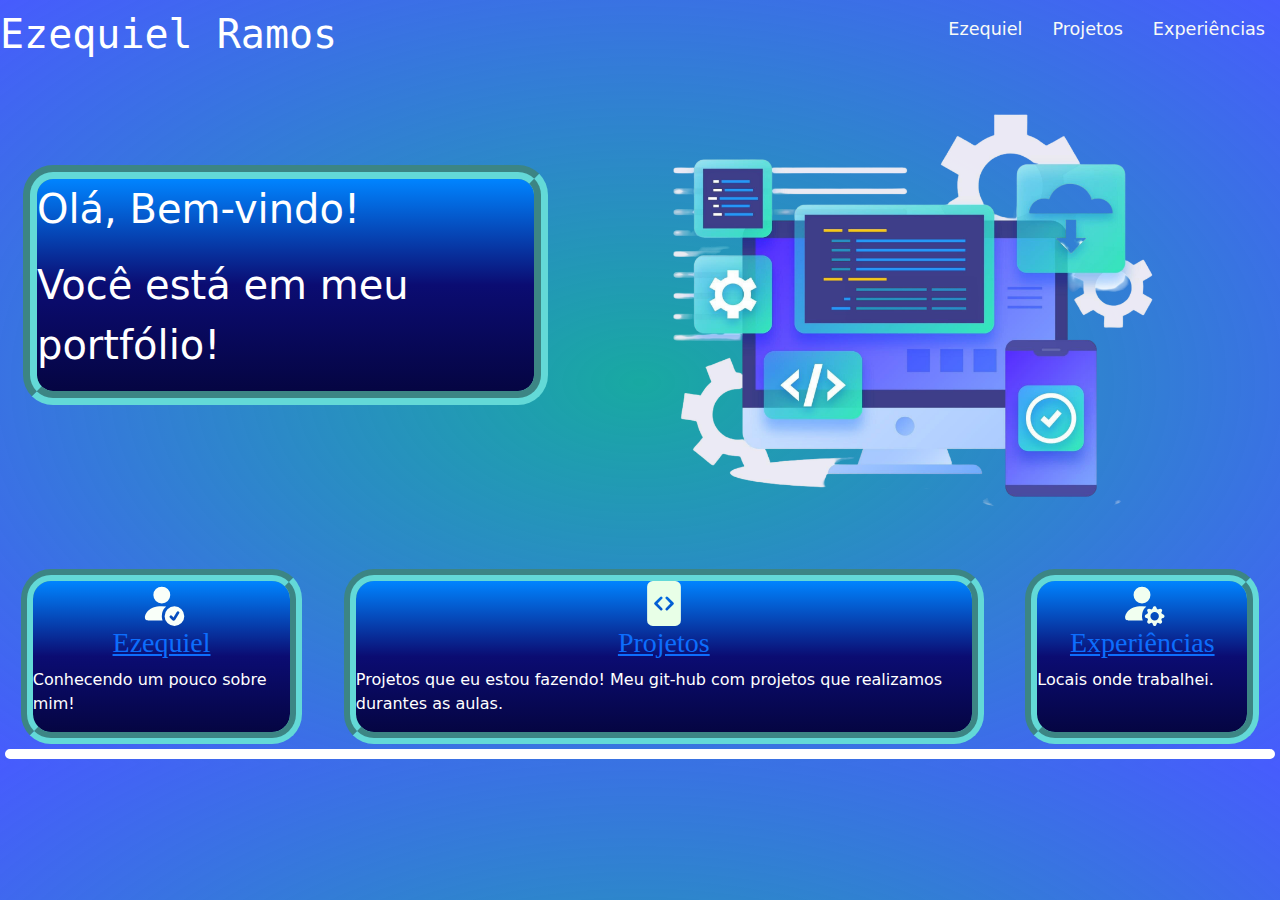
<file: index.html>
<!DOCTYPE html>
<html lang="pt-BR">
<head>
    <meta charset="UTF-8">
    <meta name="viewport" content="width=device-width, initial-scale=1.0">
    <title>Portfólio</title>
    <link href="https://cdn.jsdelivr.net/npm/bootstrap@5.3.0/dist/css/bootstrap.min.css" rel="stylesheet">
    <link rel="stylesheet" href="style.css">
    <link rel="stylesheet" href="pessoal.html">
    <link rel="stylesheet" href="projetos.html">
    <link rel="stylesheet" href="experiencia.html">
</head>

<body>

    <header class="menu">
        
      <div class="nome">
        <h1>Ezequiel Ramos</h1>
      </div>
    <ul>
    <nav>
      <a title="Ezequiel" href="pessoal.html">Ezequiel</a>
      <a title="Projetos" href="projetos.html">Projetos</a>
      <a title="Experiências" href="experiencia.html">Experiências</a>
   </nav>
   </ul>    
  </div>    
</header>
 
<main class="portfolio">

  <section class="sobre-mim">
    <p>Olá, Bem-vindo!</p>
    <p>Você está em meu portfólio!</p>
  </section>

  <div class="imagem-portfolio">
    <img src="img/freepik__background__28905.png"  alt="imagem-inicio">
  </div>
</main>

    <section class="itens-link">
      <div class="link-eu">
        <svg xmlns="http://www.w3.org/2000/svg" width="45" height="45" fill="currentColor" class="bi bi-person-fill-check" viewBox="0 0 16 16">
        <path d="M12.5 16a3.5 3.5 0 1 0 0-7 3.5 3.5 0 0 0 0 7m1.679-4.493-1.335 2.226a.75.75 0 0 1-1.174.144l-.774-.773a.5.5 0 0 1 .708-.708l.547.548 1.17-1.951a.5.5 0 1 1 .858.514M11 5a3 3 0 1 1-6 0 3 3 0 0 1 6 0"/>
        <path d="M2 13c0 1 1 1 1 1h5.256A4.5 4.5 0 0 1 8 12.5a4.5 4.5 0 0 1 1.544-3.393Q8.844 9.002 8 9c-5 0-6 3-6 4"/>
      </svg>
          <h3>
          <a title="Sobre mim" href="pessoal.html" id="#ezequiel">Ezequiel
          </a>
          </h3>
          <p>Conhecendo um pouco sobre mim!</p>
        </div>
        
        <div class="link-projeto"><svg xmlns="http://www.w3.org/2000/svg" width="45" height="45" fill="currentColor" class="bi bi-file-code-fill" viewBox="0 0 16 16">
          <path d="M12 0H4a2 2 0 0 0-2 2v12a2 2 0 0 0 2 2h8a2 2 0 0 0 2-2V2a2 2 0 0 0-2-2M6.646 5.646a.5.5 0 1 1 .708.708L5.707 8l1.647 1.646a.5.5 0 0 1-.708.708l-2-2a.5.5 0 0 1 0-.708zm2.708 0 2 2a.5.5 0 0 1 0 .708l-2 2a.5.5 0 0 1-.708-.708L10.293 8 8.646 6.354a.5.5 0 1 1 .708-.708"/>
        </svg>
            <h3>
              <a title="Meus Projetos" href="projetos.html" id="projetos">Projetos 
              </a>
            </h3>
            <p>
              Projetos que eu estou fazendo! Meu git-hub com projetos que realizamos durantes as aulas.
            </p>
          </div>
          <div class="link-experiencia">
          <h3><svg xmlns="http://www.w3.org/2000/svg" width="45" height="45" fill="currentColor" class="bi bi-person-fill-gear" viewBox="0 0 16 16">
            <path d="M11 5a3 3 0 1 1-6 0 3 3 0 0 1 6 0m-9 8c0 1 1 1 1 1h5.256A4.5 4.5 0 0 1 8 12.5a4.5 4.5 0 0 1 1.544-3.393Q8.844 9.002 8 9c-5 0-6 3-6 4m9.886-3.54c.18-.613 1.048-.613 1.229 0l.043.148a.64.64 0 0 0 .921.382l.136-.074c.561-.306 1.175.308.87.869l-.075.136a.64.64 0 0 0 .382.92l.149.045c.612.18.612 1.048 0 1.229l-.15.043a.64.64 0 0 0-.38.921l.074.136c.305.561-.309 1.175-.87.87l-.136-.075a.64.64 0 0 0-.92.382l-.045.149c-.18.612-1.048.612-1.229 0l-.043-.15a.64.64 0 0 0-.921-.38l-.136.074c-.561.305-1.175-.309-.87-.87l.075-.136a.64.64 0 0 0-.382-.92l-.148-.045c-.613-.18-.613-1.048 0-1.229l.148-.043a.64.64 0 0 0 .382-.921l-.074-.136c-.306-.561.308-1.175.869-.87l.136.075a.64.64 0 0 0 .92-.382zM14 12.5a1.5 1.5 0 1 0-3 0 1.5 1.5 0 0 0 3 0"/>
          </svg>
            <a title="Experiências Profissional" href="experiencia.html" id="experiencias">Experiências
            </a>
          </h3>
            <p>
              Locais onde trabalhei.
            </p>
        </div>
    </section>
    
    <footer>

    </footer>

</body>
</html>
</file>
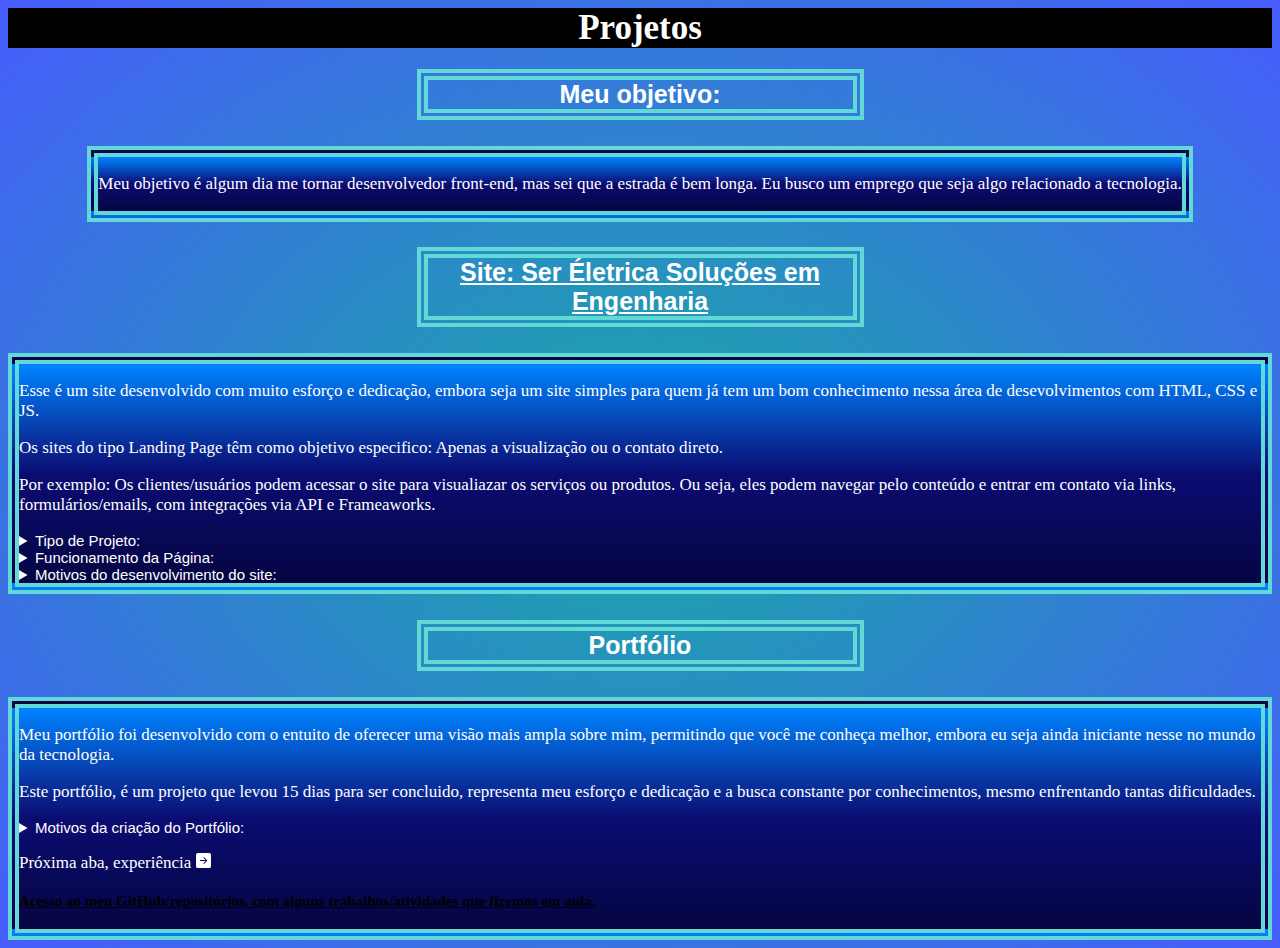
<file: projetos.html>
<!DOCTYPE html>
<html lang="en">
<head>
    <meta charset="UTF-8">
    <meta name="viewport" content="width=device-width, initial-scale=1.0">
    <title>Document</title>
</head>
<style>
   body{

    background: radial-gradient(#18a9a2, #0925fdbf); 
}
h1{
margin: 0;
text-align: center;
font-size: 35px;
background-color: rgb(0, 0, 0);
color: rgb(253, 253, 252);
border: 8px;
font-family: sans-serif;
}
h1, p{    font-family: serif;
    
}
p{    font-family: serif;
      font-size: 17px;
      color: white;
      
    
}

h2{
font-family: sans-serif;
width: 425px;
text-align: center;
font-size: 25px;
border: 11px double #63d9d7;
color: rgb(255, 255, 255);
}
.objetivo{
    border: 11px double #63d9d7;
    background: linear-gradient(to top, rgb(5, 5, 66), rgb(11, 12, 114), rgb(0, 132, 255));
    font-family: sans-serif;
    font-size: 15px;
}
main{display: flex;
    flex-wrap: wrap;
    justify-content: space-evenly;
    gap: 5px;
}
.projetos{
    border: 11px double #63d9d7;
    background: linear-gradient(to top, rgb(5, 5, 66), rgb(11, 12, 114), rgb(0, 132, 255));
    font-family: sans-serif;
    font-size: 15px;
}
.proj-portfolio{ 
    border: 11px double #63d9d7;
    background: linear-gradient(to top, rgb(5, 5, 66), rgb(11, 12, 114), rgb(0, 132, 255));
    font-family: sans-serif;
    font-size: 15px;
}
h3 a{
    font-family: serif;
    font-size: 15px;
   color: rgb(0, 0, 0); 
}
details{
    color:  rgb(255, 255, 255);
}
a{
    color:  rgb(255, 255, 255);
}
@media  screen and (max-width: 480) {
    body{
      
    }
    h2{
        width: 100%;
    }
    .objetivo{
        font-size: 18px;
    }
    .proj-portfolio{
        font-size: 18px;
    }
    .projetos{
        font-size: 18px;
    }
}
</style>
<body>
    <header>
        <h1>Projetos</h1>
    </header>
<main>
    <h2>Meu objetivo:</h2>
    <section class="objetivo">
        <p>Meu objetivo é algum dia me tornar desenvolvedor front-end, mas sei que a estrada é bem longa. Eu busco um emprego que seja algo relacionado a tecnologia. </p>
    </section>
    <h2><a href="https://ser-eltrica.netlify.app/">Site: Ser Életrica Soluções em Engenharia</a></h2>
 <section class="projetos">
           <p>Esse é um site desenvolvido com muito esforço e dedicação, embora seja um site simples para quem já tem um bom conhecimento nessa área de desevolvimentos com HTML, CSS e JS.</p> 
           <p>Os sites do tipo Landing Page têm como objetivo especifico: Apenas a visualização ou o contato direto.</p>
           <p>Por exemplo: Os clientes/usuários podem acessar o site para visualiazar os serviços ou produtos. Ou seja, eles podem navegar pelo conteúdo e entrar em contato via links, formulários/emails, com integrações via API e Frameaworks.</p>
           <details>
               <summary>Tipo de Projeto:</summary>
                <p>Landing Page Responsiva.</p>
                <p>Tecnologias Usadas: HTML5, CSS, JavaScript e Frameworks.</p>
                <p>EmailJS API (para receber e enviar e-mails com informações).</p>
           </details>
           <details>
               <summary>Funcionamento da Página:</summary>
               <p>Na primeira aba, o cliente pode conhecer a empresa, benefícios, duvidas, e acessar contatos integrados via links.</p>
               <p>N segunda aba da página, o cliente pode visualiazar os projetos realizados e ver 6 etapas com uma breve explicação do desenvolvimento do projeto</p>
               <p>Na terceira aba da pagina, o cliente pode preencher seu nome, e-mail, estado e cidade, além de calcular seu consumo kWh (cálculo feito via JS).</p>
               <p>Ao enviar os dados, o cliente recebe imediatemente o resultado do consumo, enquanto o proprietario da empresa recebe essas informções por email para desenvolver um projeto personalizado(integração via API).</p>
               <p>O cliente ao mesmo tempo recebe um e-mail com uma mensagem automática do proprietario da empresa(envio automatizado via API).</p>
            </details>
            <details>
                <summary>Motivos do desenvolvimento do site:</summary>
                <p>Pelo interesse no Front-end, o que mais me cativou.</p>
                <p>Para a prática e ter a primeira experiência com desenvolvimentoWeb real.</p>
                <p>Novos conhecimento em HTML e CSS, além do segundo contato com JavaScript.</p>
                 <p></p>
            </details>
   </section> 
   <h2>Portfólio</h2>
   <section class="proj-portfolio">
          <p>Meu portfólio foi desenvolvido com o entuito de oferecer uma visão mais ampla sobre mim, permitindo que você me conheça melhor, embora eu seja ainda iniciante nesse no mundo da tecnologia.</p>
          <p>Este portfólio, é um projeto que levou 15 dias para ser concluido, representa meu esforço e dedicação e a busca constante por conhecimentos, mesmo enfrentando tantas dificuldades.</p>
     <details>
          <summary> Motivos da criação do Portfólio: </summary>
            <p>Devido um professor de Csharp(C#), na ultima aula ele mencionou a importância de ter um portfólio, o que despertou-me a vontade de criar o meu.</p>           
            <p>Me apresentar e compartilhar minha jornada.</p> 
            <p>Forma de praticar e entender mais sobre esse mundo de desenvolvimento.</p>
      </details>
      <p>Próxima aba, experiência  <a href="experiencia.html"><svg xmlns="http://www.w3.org/2000/svg" width="15" height="15"  fill="currentColor" class="bi bi-arrow-right-square-fill" viewBox="0 0 16 16">
        <path d="M0 14a2 2 0 0 0 2 2h12a2 2 0 0 0 2-2V2a2 2 0 0 0-2-2H2a2 2 0 0 0-2 2zm4.5-6.5h5.793L8.146 5.354a.5.5 0 1 1 .708-.708l3 3a.5.5 0 0 1 0 .708l-3 3a.5.5 0 0 1-.708-.708L10.293 8.5H4.5a.5.5 0 0 1 0-1"/>
      </svg></a></p>
      <h3><a href="https://github.com/ZequiOOOO?tab=repositories">Acesso ao meu GitHub/repositórios, com alguns trabalhos/atividades que fizemos em aula.</a></h3>
  </section>
</main>
</body>
</html>
</file>
<file: style.css>
body{
    width: 100%;
    background: radial-gradient(#18a9a2, #0925fdbf);
}    
.menu{
   display: flex ;
   flex-wrap: wrap;
   flex-direction: row;
   justify-content: space-between;
   align-items: center;
   height: 65px;
   border-radius: 0px;
   color:rgb(255, 255, 255);
   position: relative;
   top: 5px;
}
.nome{
    font-family:monospace;
    
}
nav{
    display: flex;
}

nav a{
    display: flex;
color:rgb(248, 250, 247);
    text-decoration: none;
    margin: 0 15px;
    font-size: 1.1em;
    transition: color 0.3s ease;    
}

nav a:hover{
   border: 2px double #fefdff;
   border-radius: 7px;
   background-color: rgba(127, 255, 212, 0.397);
}
svg{
    width: 100%;
    display: flex;
justify-content: center;
}
.portfolio{
    display: flex;
    flex-direction: row;
    justify-content: space-around;
}
.imagem-portfolio img{
    width: 570px;
    margin: -33px;
    box-sizing: content-box;
    justify-self: center;
}
.sobre-mim{ 
    margin: 100px -11%;
    color: rgb(255, 255, 255);
    border: 14px groove #63d9d7;
    background: linear-gradient(to top, rgb(5, 5, 66), rgb(11, 12, 114), rgb(0, 132, 255));
    font-family: serif;
    font-size: 40px;
    animation: float 3s ease-in-out infinite;
    border-radius: 30px;
    width: 41%;
    margin-left: -100px;
    height: max-content;
    z-index: 99999;
}

@keyframes float {
    0%, 100% { transform: translateY(0); }
    50% { transform: translateY(-20px); }


}
.svg{
    display: flex;
    justify-content: space-evenly;
}

.h3, a{
    display: flex;
    flex-wrap:nowrap;
    text-align: center;
    justify-content: space-evenly;
}
.itens-link { 
    padding-top: 0px;
    width: 100%;
    display: flex;
    justify-content: space-around;
    flex-direction: row;
    flex-wrap: wrap;
}
p{
    font-family: system-ui;
    color: white;
}
.link-eu{
    width: 22%;
    height: 22%;
    border: 12px groove #63d9d7;
    border-radius: 30px;
    color: ghostwhite;
    background: linear-gradient(to top, rgb(5, 5, 66), rgb(11, 12, 114), rgb(0, 132, 255));
    color: rgb(249, 255, 249);
    font-family: serif;
}
.link-projeto{
    width: 50%;
    border: 12px groove #63d9d7;
    border-radius: 30px;
    color: aliceblue;
    background: linear-gradient(to top, rgb(5, 5, 66), rgb(11, 12, 114), rgb(0, 132, 255));
    color: rgb(232, 255, 231);
    font-family: serif;
}
.link-experiencia{
    width: 234px;
    border: 12px groove #63d9d7;
    border-radius: 30px;
    color: aliceblue;
    background: linear-gradient(to top, rgb(5, 5, 66), rgb(11, 12, 114), rgb(0, 132, 255));
    color: rgb(241, 255, 240);
    font-family: serif;
}

.WhatsApp {
    position: fixed;
    bottom: 50px;
    right:0px;
    z-index: 9999;
}

footer{
      display: flex;
      flex-direction: row;
      text-align: center;
      margin: 5px;
      border: 5px solid;
      border-radius: 15px;
      background: #005d60;
      color: white;
      justify-content: center;
      gap: 10px;
}

@media screen and (max-width: 480px) {
    body{
        padding: 10px !important;
        box-sizing: border-box;
        background: radial-gradient(#18a9a2, #0925fdbf); 
    }    
    
    .portfolio{
        display: flex;
        flex-direction: row;
        justify-content: space-around;
    }
    .imagem-portfolio img{
       display: none;
    }
    .sobre-mim{ 
        width: 100%;
        margin-left: -10px;
        z-index: 99999;
    }
    
    @keyframes float {
        0%, 100% { transform: translateY(0); }
        50% { transform: translateY(-20px); }
    
    
    }
    .svg{
        display: flex;
        justify-content: space-evenly;
    }
    
    .h3, a{
        display: flex;
        flex-wrap:nowrap;
        text-align: center;
        justify-content: space-evenly;
    }
    .itens-link { 
        padding-top: 0px;
        gap: 5px;
        width: 100%;
    }
    p{
        text-align: center;
        font-family: system-ui;
    }
    .link-eu{
        width: 100%;
    
    }
    .link-projeto{
        width: 100%;
        font-size: small;
       
    }
    .link-experiencia{
        width: 100%;
     
    }
    .WhatsApp img {
        margin: 15px;
        width: 50px !important;
    }
    footer{
        width: 100%;
        flex-direction: column;
        align-content: center;
        text-align: center;
    }   
        
}
</file>
